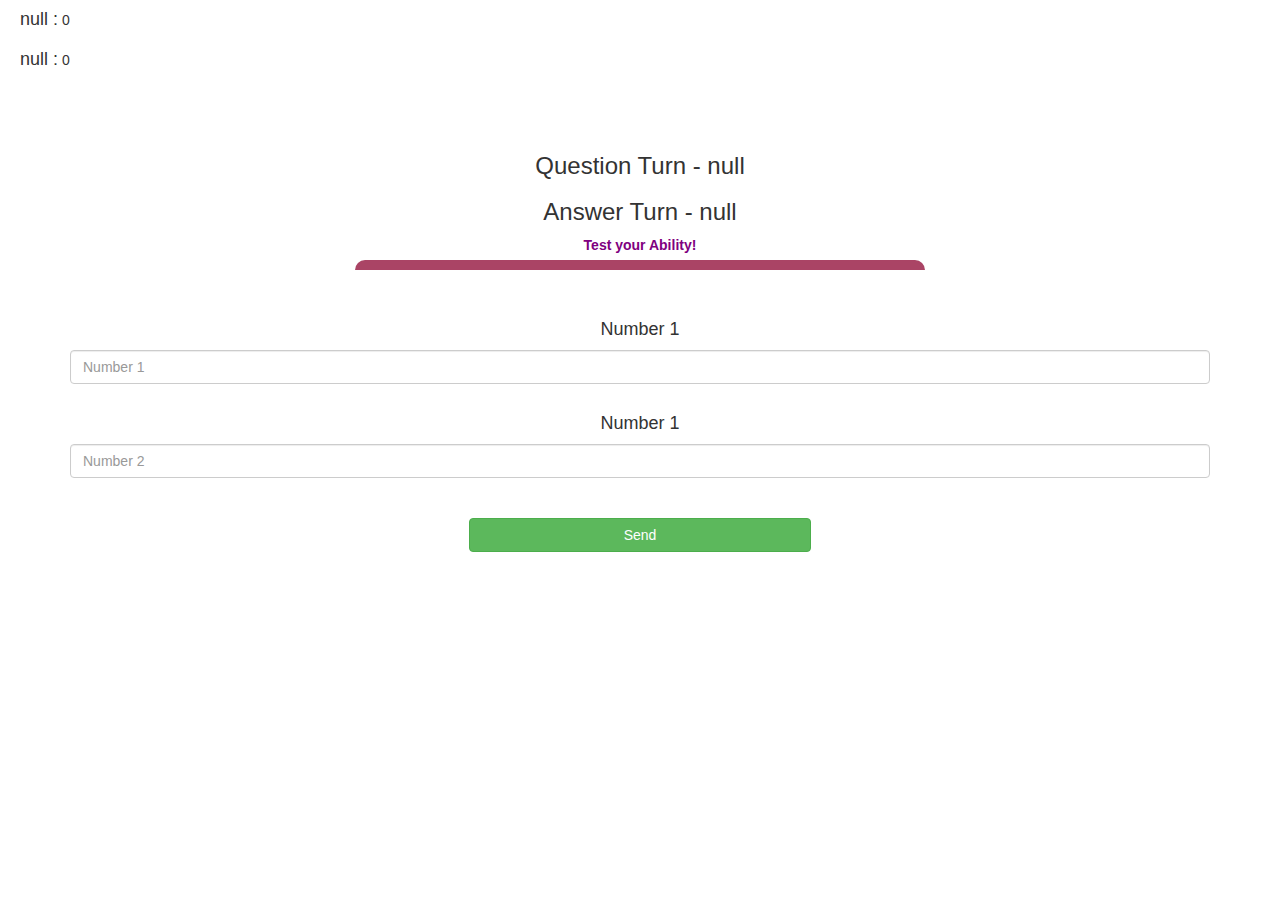
<file: game page.html>
<!DOCTYPE html>
<html>
    <head>
        <title>
            The Maths Quiz Game!
        </title>
        <meta name="viewport" content="width=device-width, initial-scale=1">
        <link rel="stylesheet" href="https://maxcdn.bootstrapcdn.com/bootstrap/3.4.1/css/bootstrap.min.css">
        <script src="https://ajax.googleapis.com/ajax/libs/jquery/3.5.1/jquery.min.js"></script>
        <script src="https://maxcdn.bootstrapcdn.com/bootstrap/3.4.1/js/bootstrap.min.js"></script>
        <link rel="stylesheet" type="text/css" href="game.css">
          <script src="main.js"></script>
    </head>
    <body>
        <h4 id="player1_name"></h4> <span id="player1_score"></span>
        <br>
        <h4 id="player2_name"></h4> <span id="player2_score"></span>
    
    <div class="container">
        <center>
            <h2 style="color: white;">Maths Quiz Game!</h2>
            <h3 id="player_question"></h3>
            <h3 id="player_answer"></h3>
            <label style=" font:20;color:purple">Test your Ability!</label>
            <div id="output" class="col-lg-6"></div>
            <br>

            <h4>Number 1</h4>
            <input type="text" id="number1" class="form-control" placeholder="Number 1">
            <br>
            <h4>Number 1</h4>
            <input type="text" id="number2" class="form-control" placeholder="Number 2">
            <br>
    
            
    
        
            <br>
            <button class="btn btn-success" onclick="send()" style="width: 30%;">Send</button>
    
    
        </center>
    </div>
    
    <script src="game_page.js"></script>
    </body>
    </html>
</file>
<file: game.css>
body{
        background-image :url("https://img.freepik.com/free-vector/hand-painted-background-violet-orange-colours_23-2148427578.jpg?size=626&ext=jpg");
        background-repeat:no-repeat;
        background-size:cover;

}
#player1_name , #player2_name
{
	display: inline-block;
	margin-left: 20px;
}
#word
{
	width: 60%;
}
#word_display
{
	letter-spacing: 5px;
}
#output
{
background: white;
border-radius: 10px;
border-top: 10px solid #AA4465;
padding: 10px;
float: none;
text-align: left;
}
</file>
